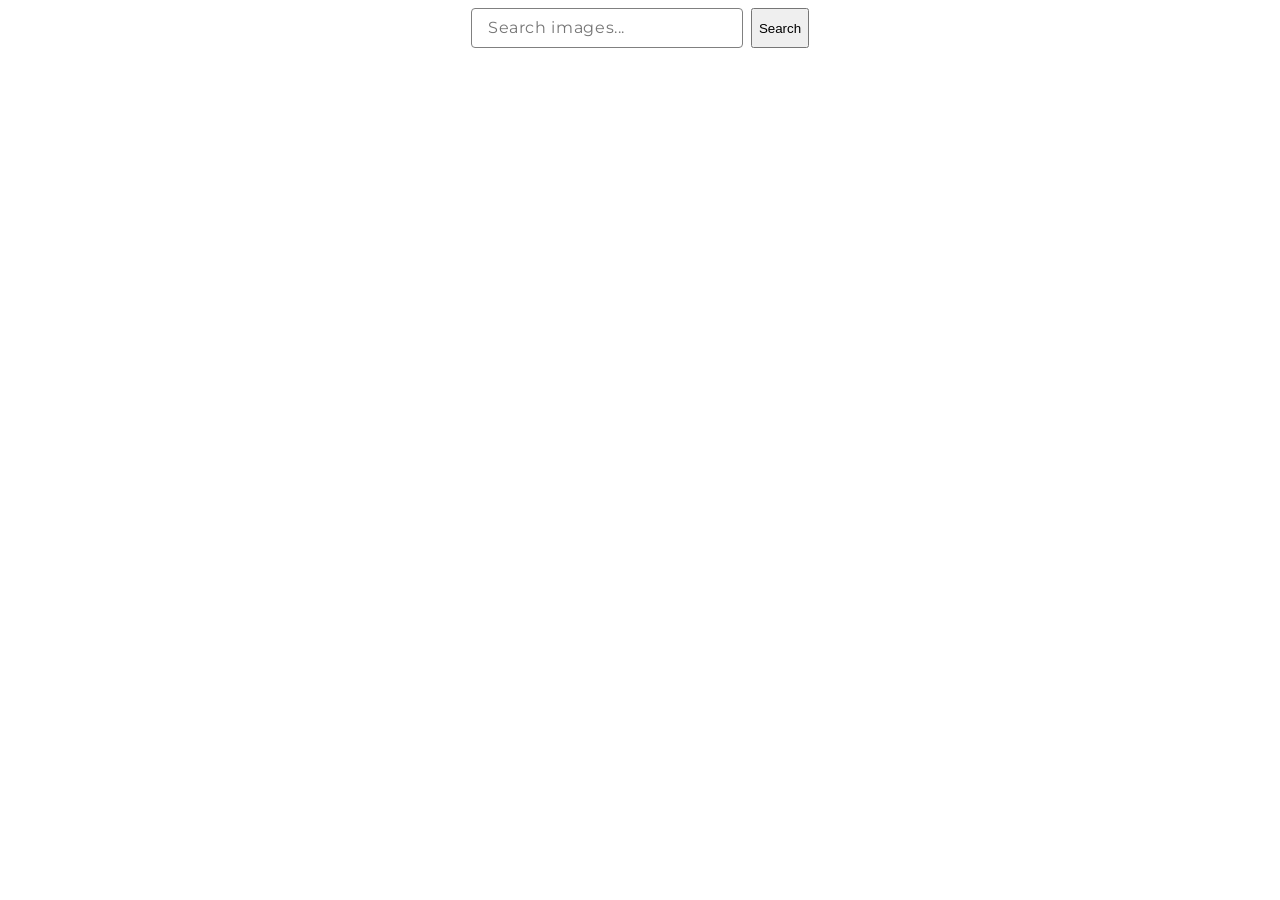
<file: src/index.html>
<!DOCTYPE html>
<html lang="en">
  <head>
    <meta charset="UTF-8" />
    <meta name="viewport" content="width=device-width, initial-scale=1.0" />
    <title>JS HM 12</title>
    <link rel="stylesheet" href="./css/styles.css" />
    <link
      href="https://fonts.googleapis.com/css2?family=Montserrat:wght@400;500;600;700&display=swap"
      rel="stylesheet"
    />
  </head>
  <body>
    <form class="form">
      <input
        placeholder="Search images..."
        type="search"
        class="form-input"
        name="picture"
      />
      <button class="form-btn" type="submit">Search</button>
    </form>
    <span class="loader"></span>
    <ul class="image-gallery"></ul>
    <button type="button" class="load-more">Load more</button>
    <script type="module" src="./main.js"></script>
  </body>
</html>
</file>
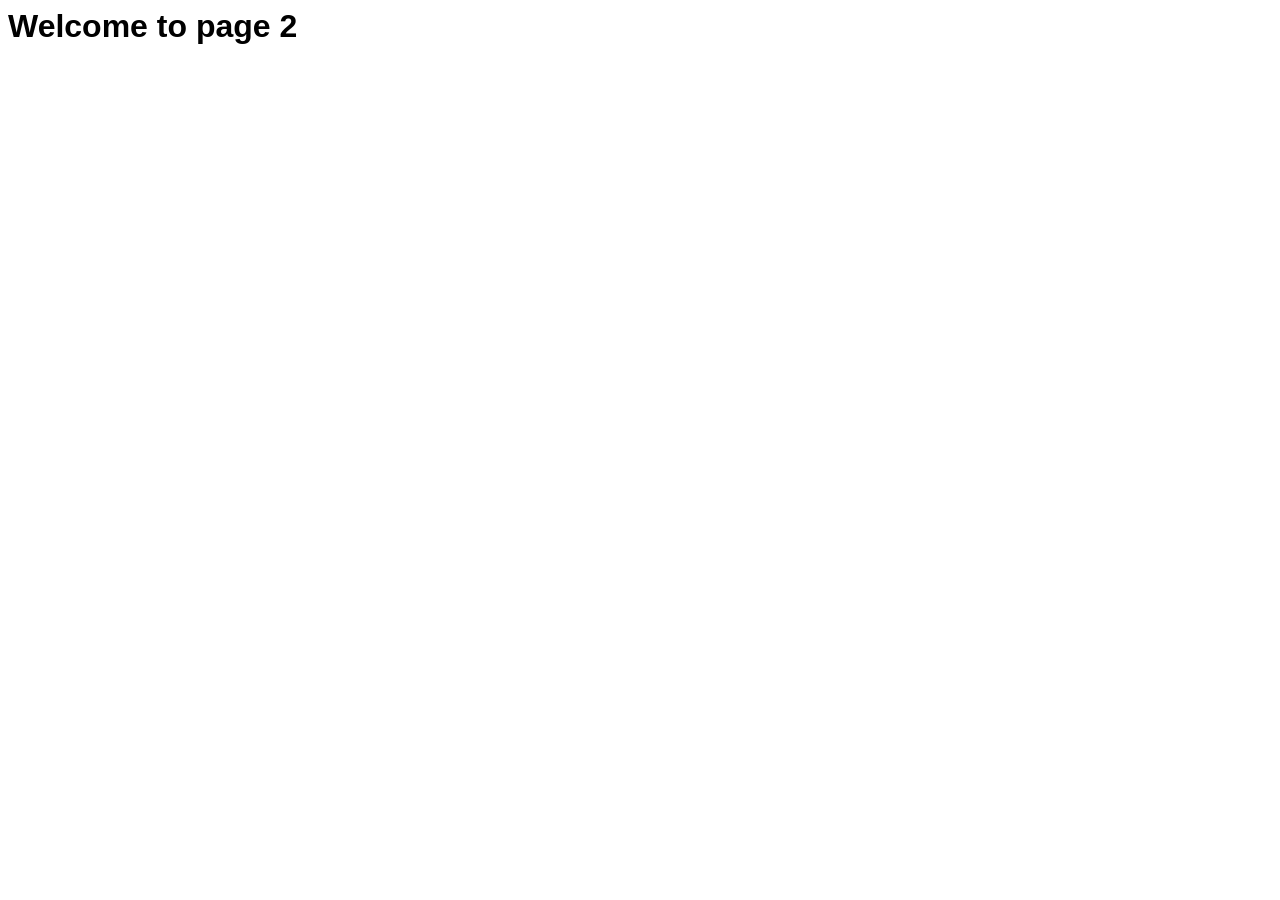
<file: src/page-2.html>
<!DOCTYPE html>
<html lang="en">
  <head>
    <meta charset="UTF-8" />
    <meta http-equiv="X-UA-Compatible" content="IE=edge" />
    <meta name="viewport" content="width=device-width, initial-scale=1.0" />
    <title>Page 2</title>
    <link rel="stylesheet" href="./css/styles.css" />
  </head>
  <body>
    <load
      src="./partials/header.html"
      icon-path="./img/sprite.svg#logo"
      highlight-act="active"
    />

    <main>
      <div class="container">
        <h1 class="main-title">
          <span class="main-title-gradient">Welcome</span> to page 2
        </h1>
        <load src="./partials/back-link.html" />
      </div>
    </main>

    <load src="./partials/footer.html" />
  </body>
</html>
</file>
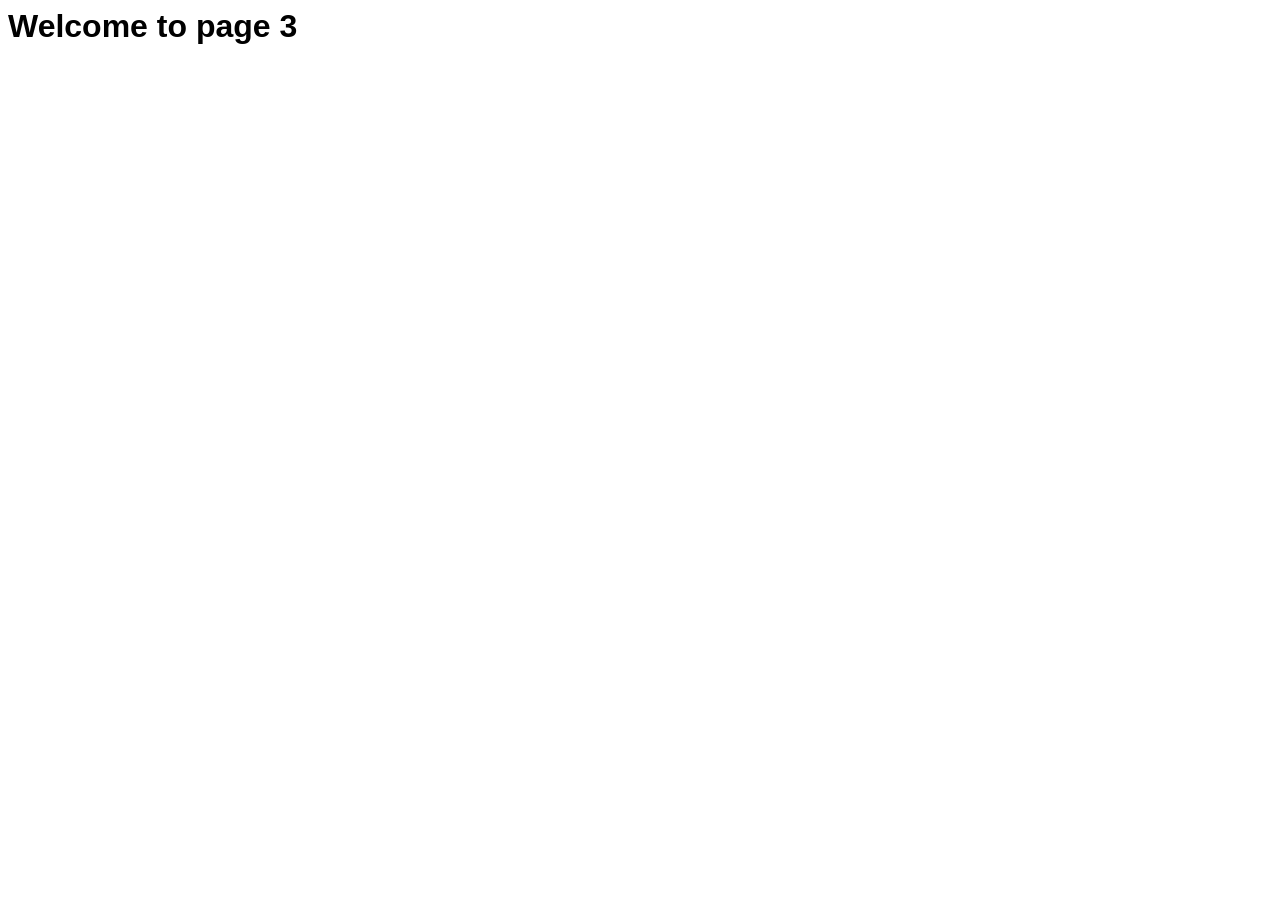
<file: src/page-3.html>
<!DOCTYPE html>
<html lang="en">
  <head>
    <meta charset="UTF-8" />
    <meta http-equiv="X-UA-Compatible" content="IE=edge" />
    <meta name="viewport" content="width=device-width, initial-scale=1.0" />
    <title>Page 3</title>
    <link rel="stylesheet" href="./css/styles.css" />
  </head>
  <body>
    <load
      src="./partials/header.html"
      icon-path="./img/sprite.svg#logo"
      highlight-curr="active"
    />

    <main>
      <div class="container">
        <h1 class="main-title">
          <span class="main-title-gradient">Welcome</span> to page 3
        </h1>
        <load src="./partials/back-link.html" />
      </div>
    </main>

    <load src="./partials/footer.html" />
  </body>
</html>
</file>
<file: src/css/styles.css>
/**
  |============================
  | include css partials with
  | default @import url()
  |============================
*/
/* Common styles */
@import url('./reset.css');

body {
  position: relative;
  font-family: 'Montserrat', sans-serif;
}

.form {
  display: flex;
  justify-content: center;
}

.form-input {
  font-family: inherit;
  border: 1px solid #808080;
  border-radius: 4px;
  width: 272px;
  padding: 8px 16px;
  max-height: 40px;
  margin-right: 8px;
  font-weight: 400;
  font-size: 16px;
  line-height: 1.5;
  letter-spacing: 0.04em;
  color: #808080;
}

.submit-btn {
  color: #fff;
  font: inherit;
  border-radius: 8px;
  padding: 8px 16px;
  width: 91px;
  height: 40px;
  border: 0;
  background: #4e75ff;
}

.loader {
  position: absolute;
  top: 50%;
  left: 50%;
  transform: translate(-50%, -50%);
  width: 48px;
  height: 48px;
  border: 5px solid #fff;
  border-bottom-color: #ff3d00;
  border-radius: 50%;
  display: none;
  box-sizing: border-box;
  animation: rotation 1s linear infinite;
}

@keyframes rotation {
  0% {
    transform: rotate(0deg);
  }

  100% {
    transform: rotate(360deg);
  }
}

.image-gallery {
  margin: 24px auto;
  max-width: 1128px;
  display: flex;
  flex-wrap: wrap;
  gap: 24px;
}

.gallery-item {
  width: calc((100% - 48px) / 3);
  position: relative;
}

.gallery-image {
  box-sizing: border-box;
  width: 360px;
  height: 200px;
  object-fit: cover;
  border: 1px solid #808080;
}

.overlay {
  position: absolute;
  bottom: 0;
  width: 100%;
}

.info {
  display: flex;
  height: 40px;
  justify-content: space-between;
  padding: 4px 20px;
  background-color: #fff;
  border-bottom: 1px solid #808080;
  border-left: 1px solid #808080;
  border-right: 1px solid #808080;
}

.overlay-item {
  display: flex;
  text-align: center;
}
.load-more {
  display: none;
  margin: 0 auto;
  color: #fff;
  font: inherit;
  border-radius: 8px;
  padding: 8px 16px;
  height: 40px;
  border: 0;
  background: #4e75ff;
}
</file>
